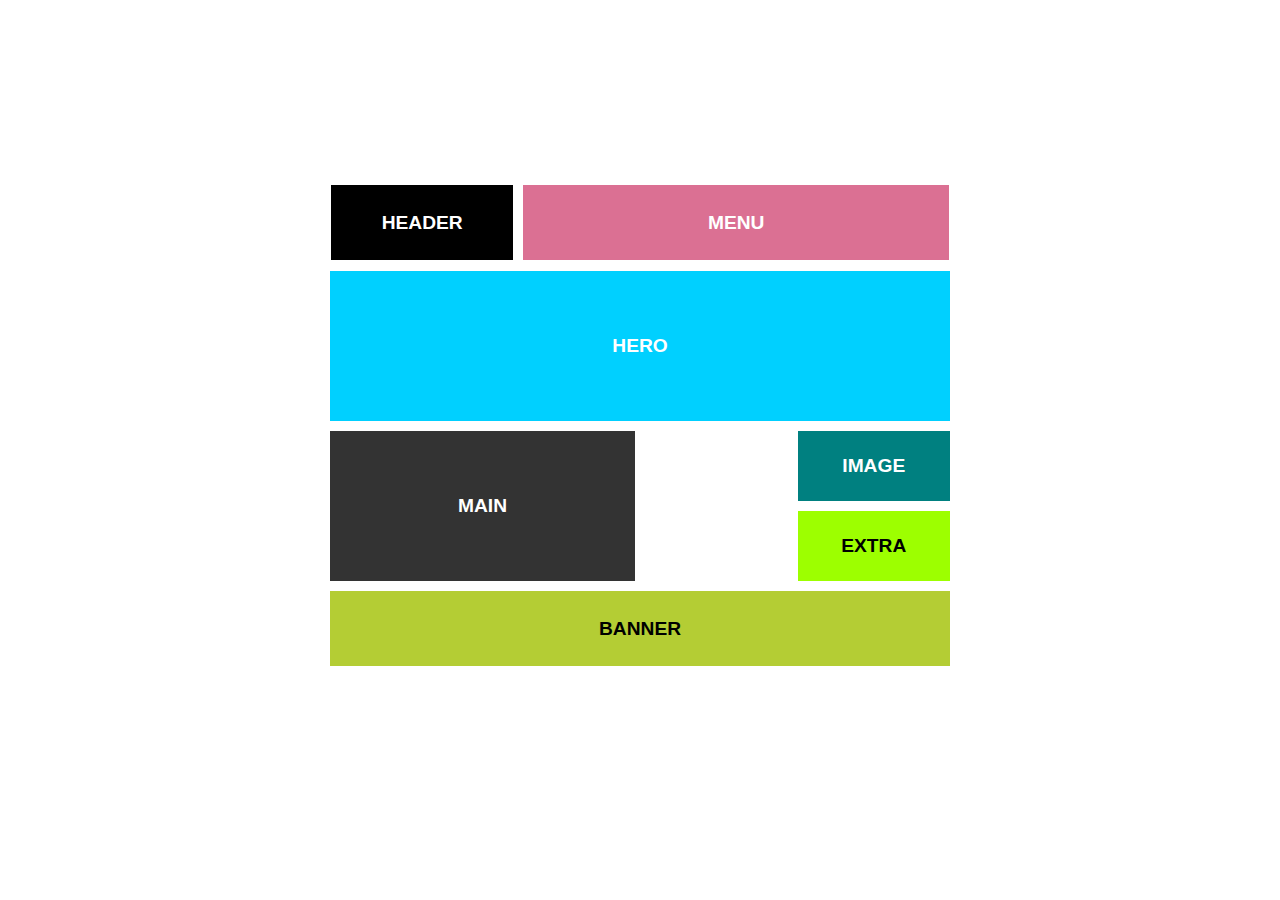
<file: day2/index.html>
<!DOCTYPE html>
<html lang="en">
<head>
    <meta charset="UTF-8">
    <meta name="viewport" content="width=device-width, initial-scale=1.0">
    <title>Document</title>
    <link rel="stylesheet" href="/day2/style.css">
</head>
<body>
    
    <div class="container">

       <div class="box1">
             <div class="box" id="header"> Header</div>
            <div class="box" id="menu">Menu</div>
       </div>

        <div class="box2">
            <div class="box" id="hero">Hero</div>
        </div>

      <div class="box3">
            <div class="box31">
                <div class="box" id="main">Main</div>
            </div>
           <div class="box32">
                <div class="box" id="image">Image</div>
                <div class="box" id="extra">Extra</div>
           </div>
      </div>
        
      <div class="box4">
        <div class="box" id="banner">Banner</div>
      </div>


    </div>
</body>
</html>
</file>
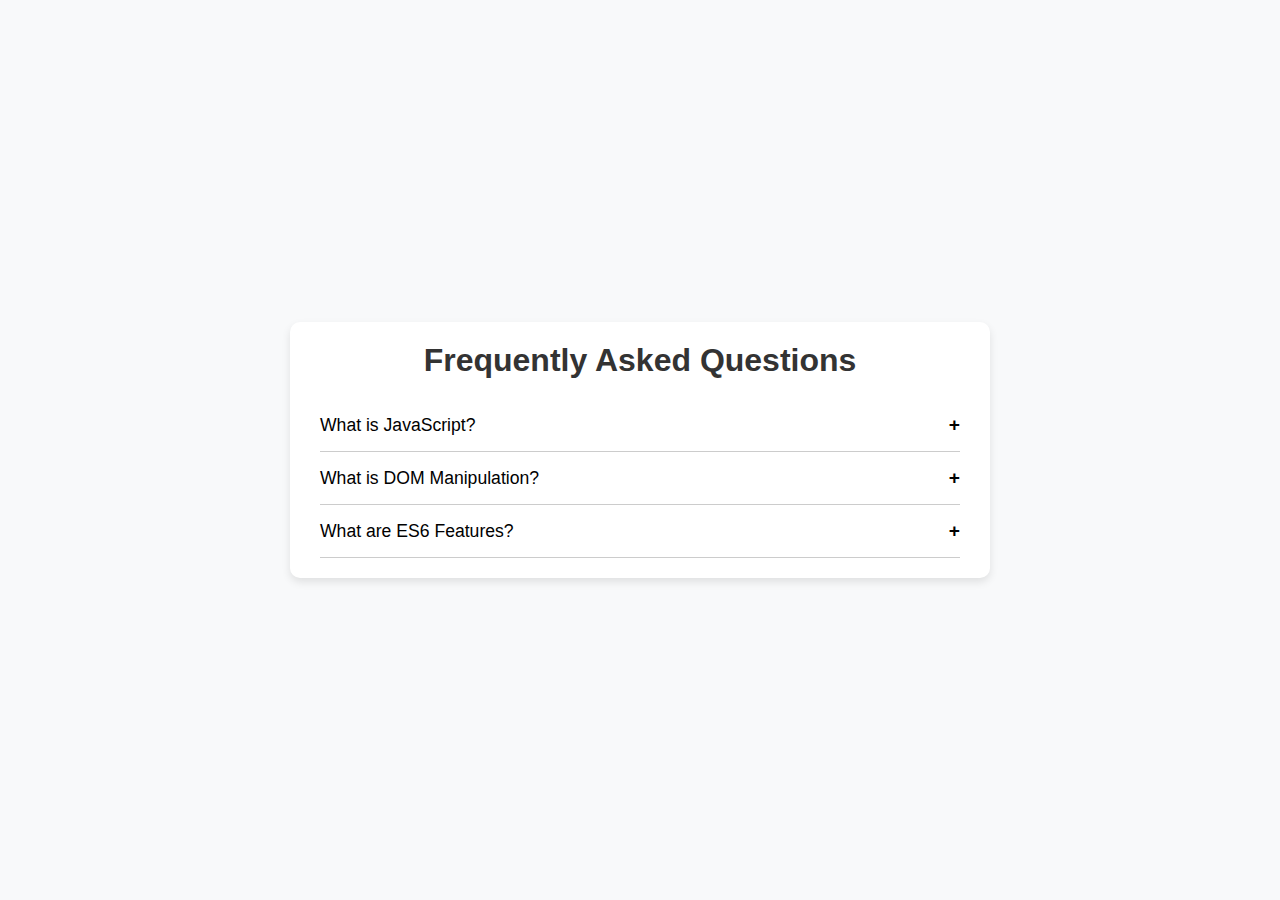
<file: day3/exercise/index.html>
<!DOCTYPE html>
<html lang="en">
<head>
  <meta charset="UTF-8">
  <meta name="viewport" content="width=device-width, initial-scale=1.0">
  <title>FAQ Accordion</title>
  <link rel="stylesheet" href="/day3/exercise/style.css">
</head>
<body>

  <section class="accordion-container">
    <h1>Frequently Asked Questions</h1>

    <div class="accordion">
      <div class="accordion-item">
        <button class="accordion-header">
          What is JavaScript?
          <span class="icon">+</span>
        </button>
        <div class="accordion-content">
          JavaScript is a versatile programming language used to make web pages interactive and dynamic.
        </div>
      </div>

      <div class="accordion-item">
        <button class="accordion-header">
          What is DOM Manipulation?
          <span class="icon">+</span>
        </button>
        <div class="accordion-content">
          DOM Manipulation is the process of dynamically changing the content, structure, and style of a webpage using JavaScript.
        </div>
      </div>

      <div class="accordion-item">
        <button class="accordion-header">
          What are ES6 Features?
          <span class="icon">+</span>
        </button>
        <div class="accordion-content">
          ES6 introduced new features like let/const, arrow functions, template literals, destructuring, and more.
        </div>
      </div>
    </div>
  </section>

  <script src="/day3/exercise/script.js"></script>
</body>
</html>
</file>
<file: day2/style.css>
*{
  margin: 0;
  padding: 0;
  box-sizing: border-box;
}


body {
  
  font-family: Arial, sans-serif;
}


.container {

  width: 50%;
  min-height: 90vh;
 
  margin: 20px auto;
  padding: 10px;
  
  display: flex;
  flex-direction: column;
  flex-wrap: wrap;         
  justify-content: center; 
  
  gap: 10px;               
  padding: 10px;
}


.box {
  
  width: 100vw;
  color: white;
  font-size: 1.2rem;
  display: flex;
  justify-content: center;
  align-items: center;
  text-transform: uppercase;
  font-weight: bold;
}

.box1{
    display: flex;
    width: 100%;
    padding: 1px;
    gap: 10px;
    
}
.box2{
    width: 100%;
}
.box3{
    display: flex;
    width: 100%;
    gap: 10px;
    
}
.box31{
    width: 100%;
   
    
}
.box32{
    display: flex;
    width: 100%;
    flex-direction: column;
    align-items: end;
    gap: 10px;
}
.box4{
    width: 100%;
}

#header {
  background-color: black;
  width: 30%;
  height: 75px;
  
}
#menu {
  background-color: palevioletred;
  width: 70%;
  height: 75px;
  
}
#hero {
  background-color: rgb(0, 208, 255);
  width: 100%;
  height: 150px;
}
#main {
  background-color: rgba(0, 0, 0, 0.8);
  width: 100%;
  height: 150px;
}
#image {
  background-color: teal;
  width: 50%;
  height: 50%;
}
#extra {
  background-color: rgb(157, 255, 0);
  color: black;
  width: 50%;
  height: 50%;
}
#banner {
  background-color: rgb(180, 205, 52);
  color: black;
  width: 100%;
  height: 75px;
}


@media (max-width: 768px) {
  .box1
   {
    flex-direction: column;
  }

  #header, #menu, #main, #image, #extra, #banner, #hero {
    width: 100%;
  }
}
</file>
<file: day3/exercise/style.css>
* {
  margin: 0;
  padding: 0;
  box-sizing: border-box;
  font-family: 'Arial', sans-serif;
}

body {
  background-color: #f8f9fa;
  display: flex;
  justify-content: center;
  align-items: flex-start;
  min-height: 100vh;
  padding: 40px 20px;
   display: flex;
  align-items: center;
  justify-content: center;
}


.accordion-container {
  width: 100%;
  max-width: 700px;
  background-color: white;
  border-radius: 10px;
  box-shadow: 0 4px 8px rgba(0,0,0,0.1);
  padding: 20px 30px;
 
}

.accordion-container h1 {
  text-align: center;
  margin-bottom: 20px;
  color: #333;
}

.accordion-item {
  border-bottom: 1px solid #ccc;
}

.accordion-header {
  width: 100%;
  background: none;
  border: none;
  outline: none;
  text-align: left;
  font-size: 1.1rem;
  padding: 15px 0;
  display: flex;
  justify-content: space-between;
  align-items: center;
  cursor: pointer;
  transition: color 0.3s ease;
}

.accordion-header:hover {
  color: #007bff;
}

.icon {
  font-size: 1.2rem;
  font-weight: bold;
  transition: transform 0.3s ease;
}

.accordion-content {
  max-height: 0;
  overflow: hidden;
  font-size: 0.95rem;
  color: #555;
  line-height: 1.6;
  transition: max-height 0.3s ease, padding 0.3s ease;
}

.accordion-item.active .accordion-content {
  max-height: 200px;
  padding: 10px 0 15px;
}

.accordion-item.active .icon {
  transform: rotate(45deg);
}
</file>
